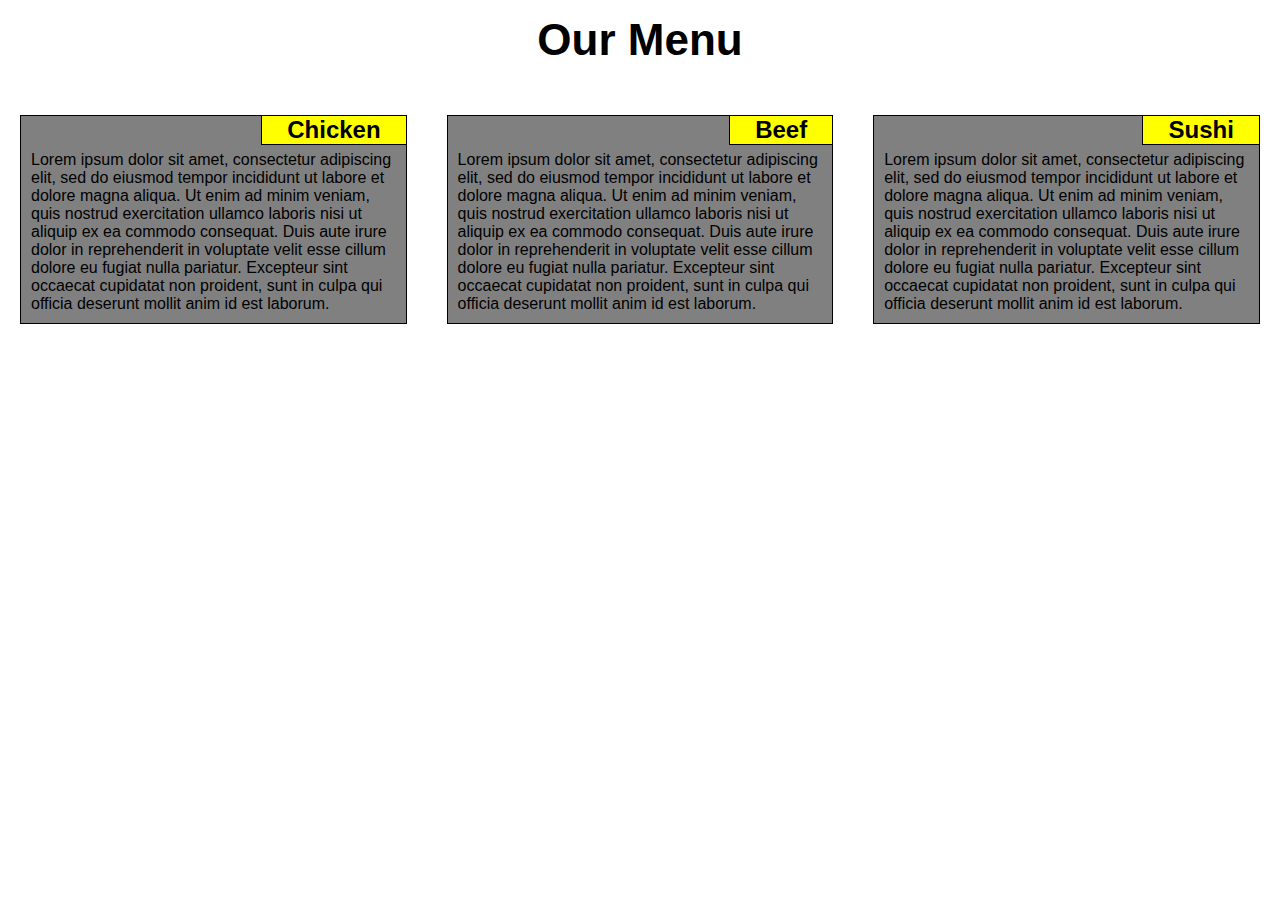
<file: module2_solution/index.html>
<!DOCTYPE html>

<html lang="en">
<head>
	<meta charset="utf-8">
	<meta name="viewport" content="width=device-width, initial-scale=1">
	<title>Module2_Solution</title>
	<link rel="stylesheet" href="css/styles.css">
</head>

<body>
	<h1>Our Menu</h1>

	<section class="col-lg-4 col-md-6 col-sm-12">
		<div><h2>Chicken</h2>Lorem ipsum dolor sit amet, consectetur adipiscing elit, sed do eiusmod tempor incididunt ut labore et dolore magna aliqua. Ut enim ad minim veniam, quis nostrud exercitation ullamco laboris nisi ut aliquip ex ea commodo consequat. Duis aute irure dolor in reprehenderit in voluptate velit esse cillum dolore eu fugiat nulla pariatur. Excepteur sint occaecat cupidatat non proident, sunt in culpa qui officia deserunt mollit anim id est laborum.</div>
	</section>
	
	<section class="col-lg-4 col-md-6 col-sm-12">
		<div><h2>Beef</h2>Lorem ipsum dolor sit amet, consectetur adipiscing elit, sed do eiusmod tempor incididunt ut labore et dolore magna aliqua. Ut enim ad minim veniam, quis nostrud exercitation ullamco laboris nisi ut aliquip ex ea commodo consequat. Duis aute irure dolor in reprehenderit in voluptate velit esse cillum dolore eu fugiat nulla pariatur. Excepteur sint occaecat cupidatat non proident, sunt in culpa qui officia deserunt mollit anim id est laborum.</div>
	</section>
	
	<section class="col-lg-4 col-md-12 col-sm-12">
		 <div><h2>Sushi</h2>Lorem ipsum dolor sit amet, consectetur adipiscing elit, sed do eiusmod tempor incididunt ut labore et dolore magna aliqua. Ut enim ad minim veniam, quis nostrud exercitation ullamco laboris nisi ut aliquip ex ea commodo consequat. Duis aute irure dolor in reprehenderit in voluptate velit esse cillum dolore eu fugiat nulla pariatur. Excepteur sint occaecat cupidatat non proident, sunt in culpa qui officia deserunt mollit anim id est laborum.</div>
	</section>
</body>
</html>
</file>
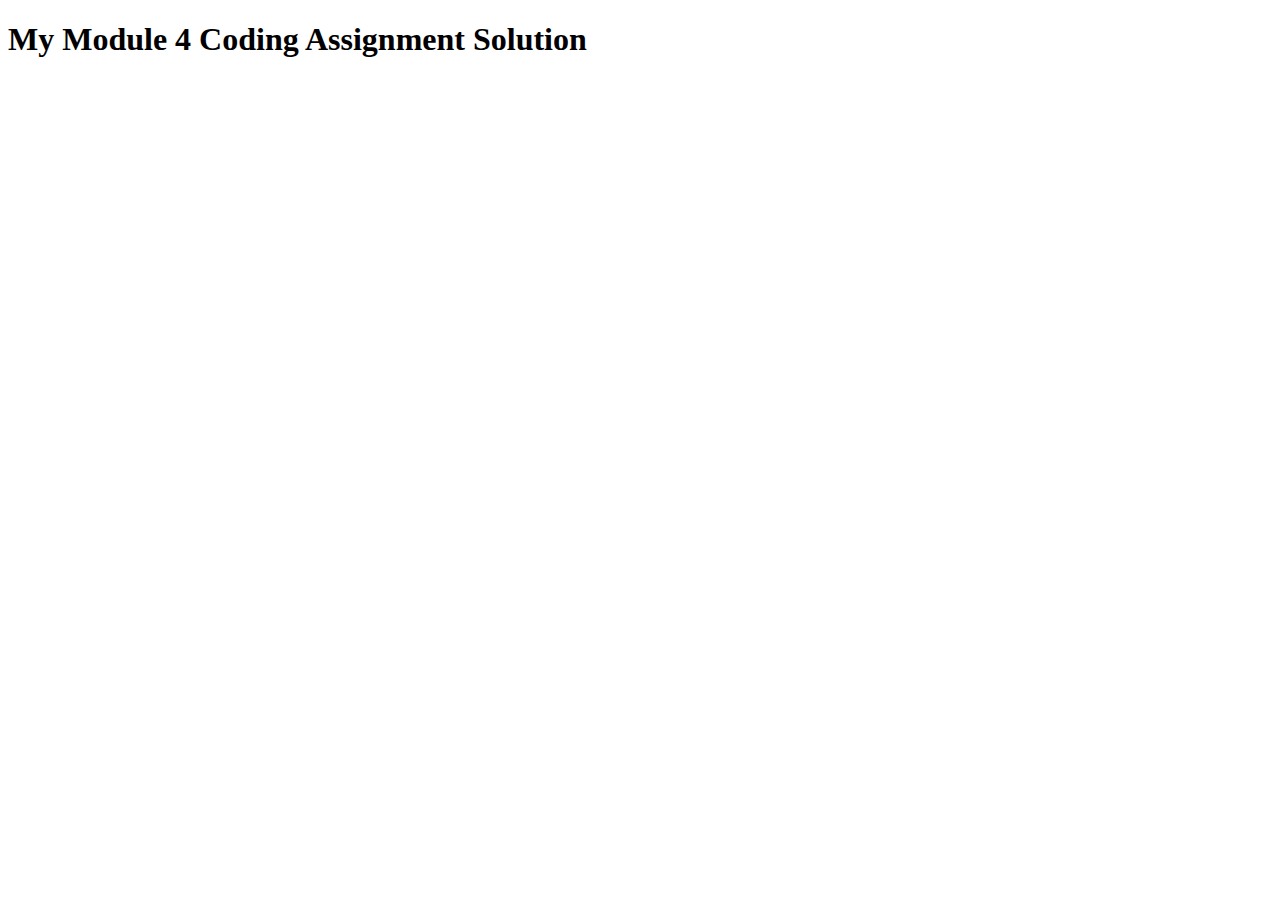
<file: module4_solution/index.html>
<!DOCTYPE html>
<html>
<head>
  <meta charset="utf-8">
  <title>Module 4 Solution</title>
  <script>
    var names = [];
  </script>
  <script src="SpeakHello.js"></script>
  <script src="SpeakGoodBye.js"></script>
  <script src="script.js"></script>
</head>
<body>
  <h1>My Module 4 Coding Assignment Solution</h1>
</body>
</html>
</file>
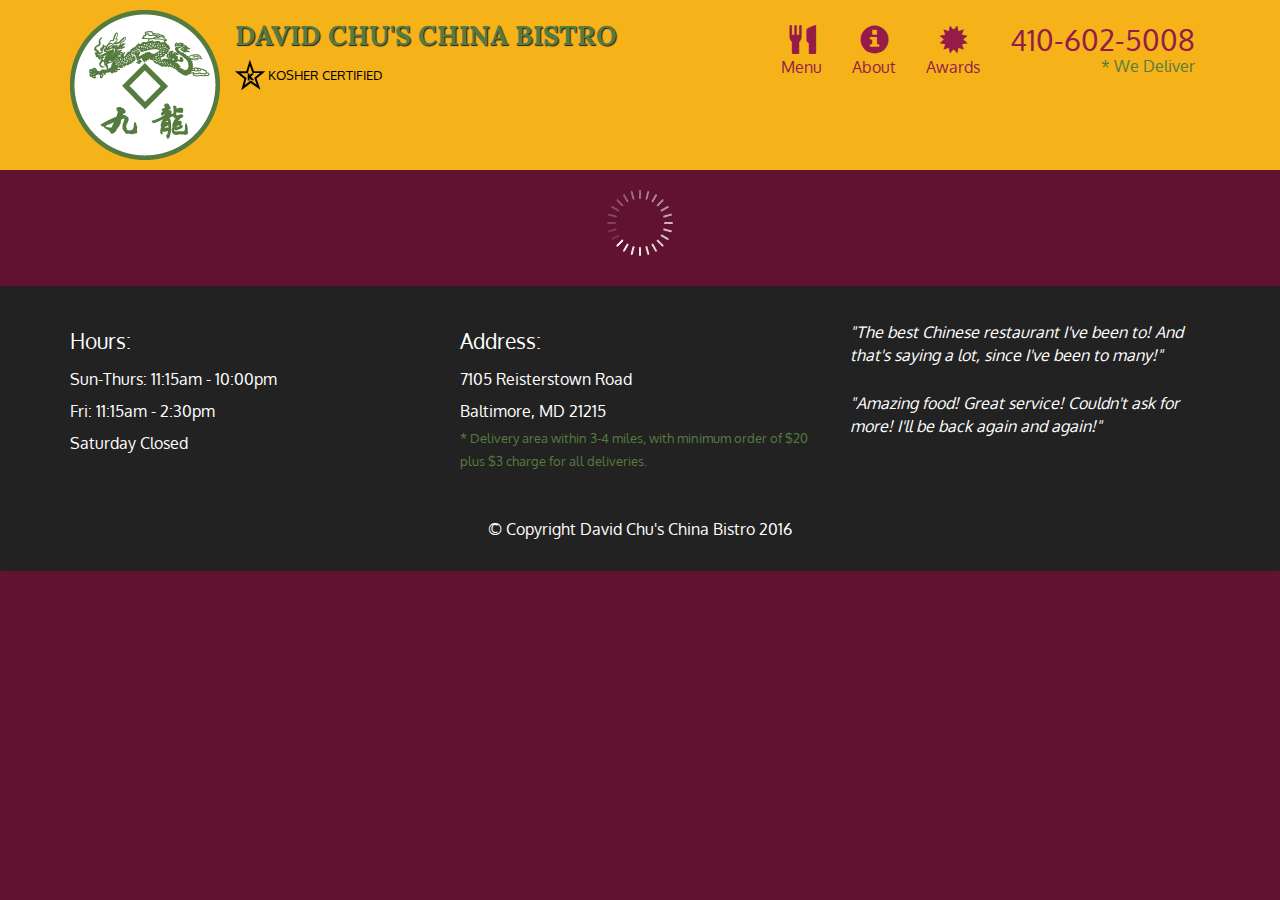
<file: module5_solution/index.html>
<!doctype html>
<html lang="en">
  <head>
    <meta charset="utf-8">
    <meta http-equiv="X-UA-Compatible" content="IE=edge">
    <meta name="viewport" content="width=device-width, initial-scale=1">
    <title>David Chu's China Bistro</title>
    <link rel="stylesheet" href="css/bootstrap.min.css">
    <link rel="stylesheet" href="css/styles.css">
    <link href='https://fonts.googleapis.com/css?family=Oxygen:400,300,700' rel='stylesheet' type='text/css'>
    <link href='https://fonts.googleapis.com/css?family=Lora' rel='stylesheet' type='text/css'>
  </head>
<body>
  <header>
    <nav id="header-nav" class="navbar navbar-default">
      <div class="container">
        <div class="navbar-header">
          <a href="index.html" class="pull-left visible-md visible-lg">
            <div id="logo-img" alt="Logo image"></div>
          </a>

          <div class="navbar-brand">
            <a href="index.html"><h1>David Chu's China Bistro</h1></a>
            <p>
              <img src="images/star-k-logo.png" alt="Kosher certification">
              <span>Kosher Certified</span>
            </p>
          </div>

          <button id="navbarToggle" type="button" class="navbar-toggle collapsed" data-toggle="collapse" data-target="#collapsable-nav" aria-expanded="false">
            <span class="sr-only">Toggle navigation</span>
            <span class="icon-bar"></span>
            <span class="icon-bar"></span>
            <span class="icon-bar"></span>
          </button>
        </div>
        
        <div id="collapsable-nav" class="collapse navbar-collapse">
           <ul id="nav-list" class="nav navbar-nav navbar-right">
            <li id="navHomeButton" class="visible-xs active">
              <a href="index.html">
                <span class="glyphicon glyphicon-home"></span> Home</a>
            </li>
            <li id="navMenuButton">
              <a href="#" onclick="$dc.loadMenuCategories();">
                <span class="glyphicon glyphicon-cutlery"></span><br class="hidden-xs"> Menu</a>
            </li>
            <li>
              <a href="#">
                <span class="glyphicon glyphicon-info-sign"></span><br class="hidden-xs"> About</a>
            </li>
            <li>
              <a href="#">
                <span class="glyphicon glyphicon-certificate"></span><br class="hidden-xs"> Awards</a>
            </li>
            <li id="phone" class="hidden-xs">
              <a href="tel:410-602-5008">
                <span>410-602-5008</span></a><div>* We Deliver</div>
            </li>
          </ul><!-- #nav-list -->
        </div><!-- .collapse .navbar-collapse -->
      </div><!-- .container -->
    </nav><!-- #header-nav -->
  </header>

  <div id="call-btn" class="visible-xs">
    <a class="btn" href="tel:410-602-5008">
    <span class="glyphicon glyphicon-earphone"></span>
    410-602-5008
    </a>
  </div>
  <div id="xs-deliver" class="text-center visible-xs">* We Deliver</div>

  <div id="main-content" class="container"></div>

  <footer class="panel-footer">
    <div class="container">
      <div class="row">
        <section id="hours" class="col-sm-4">
          <span>Hours:</span><br>
          Sun-Thurs: 11:15am - 10:00pm<br>
          Fri: 11:15am - 2:30pm<br>
          Saturday Closed
          <hr class="visible-xs">
        </section>
        <section id="address" class="col-sm-4">
          <span>Address:</span><br>
          7105 Reisterstown Road<br>
          Baltimore, MD 21215
          <p>* Delivery area within 3-4 miles, with minimum order of $20 plus $3 charge for all deliveries.</p>
          <hr class="visible-xs">
        </section>
        <section id="testimonials" class="col-sm-4">
          <p>"The best Chinese restaurant I've been to! And that's saying a lot, since I've been to many!"</p>
          <p>"Amazing food! Great service! Couldn't ask for more! I'll be back again and again!"</p>
        </section>
      </div>
      <div class="text-center">&copy; Copyright David Chu's China Bistro 2016</div>
    </div>
  </footer>

  <!-- jQuery (Bootstrap JS plugins depend on it) -->
  <script src="js/jquery-2.1.4.min.js"></script>
  <script src="js/bootstrap.min.js"></script>
  <script src="js/ajax-utils.js"></script>
  <script src="js/script.js"></script>
</body>
</html>
</file>
<file: module2_solution/css/styles.css>
/* Stylesheet */

*{
  box-sizing: border-box;
  margin: 0;
  padding: 0;
}

body{
  font-family: sans-serif;
}

h1{
  text-align: center;
  margin-bottom: 15px;
  margin-top: 15px;
  
  font-size: 275%;
  margin-bottom: 30px;
}

section{
  
}

div{
  padding: 10px;
  position: relative;
  border: 1px solid black;
  background-color: gray;
  padding-top: 35px;
  margin: 20px;
}

h2{
  position: absolute;
  top: 0;
  right: 0;
  
  border-left: 1px solid black;
  border-bottom: 1px solid black;  
  
  background-color: yellow;
  font-size: 150%;

  padding-right: 25px;
  padding-left: 25px;
}

/* Simple Responsive Framework. */
.row {
  width: 100%;
}

/* Desktops only */
@media (min-width: 992px) {
  .col-lg-1, .col-lg-2, .col-lg-3, .col-lg-4, .col-lg-5, .col-lg-6, .col-lg-7, .col-lg-8, .col-lg-9, .col-lg-10, .col-lg-11, .col-lg-12 {
    float: left;
  }
  .col-lg-4 {
    width: 33.33%;
  }
}

/* Tablets only */
@media (min-width: 768px) and (max-width: 991px) {
  .col-md-1, .col-md-2, .col-md-3, .col-md-4, .col-md-5, .col-md-6, .col-md-7, .col-md-8, .col-md-9, .col-md-10, .col-md-11, .col-md-12 {
    float: left;
  }
  .col-md-6 {
    width: 50%;
  }
}

/* Mobiles only */
@media (max-width: 767px) {
  .col-sm-1, .col-sm-2, .col-sm-3, .col-sm-4, .col-sm-5, .col-sm-6, .col-sm-7, .col-sm-8, .col-sm-9, .col-sm-10, .col-sm-11, .col-sm-12 {
    float: left;
  }
  .col-sm-12 {
    width: 100%;
  }
}
</file>
<file: module5_solution/css/styles.css>
body {
  font-size: 16px;
  color: #fff;
  background-color: #61122f;
  font-family: 'Oxygen', sans-serif;
}

/** HEADER **/
#header-nav {
  background-color: #f6b319;
  border-radius: 0;
  border: 0;
}

#logo-img {
  background: url('../images/restaurant-logo_large.png') no-repeat;
  width: 150px;
  height: 150px;
  margin: 10px 15px 10px 0;
}

.navbar-brand {
  padding-top: 25px;
}
.navbar-brand h1 { /* Restaurant name */
  font-family: 'Lora', serif;
  color: #557c3e;
  font-size: 1.5em;
  text-transform: uppercase;
  font-weight: bold;
  text-shadow: 1px 1px 1px #222;
  margin-top: 0;
  margin-bottom: 0;
  line-height: .75;
}
.navbar-brand a:hover, .navbar-brand a:focus {
  text-decoration: none;
}
.navbar-brand p { /* Kosher cert */
  color: #000;
  text-transform: uppercase;
  font-size: .7em;
  margin-top: 15px;
}
.navbar-brand p span { /* Star-K */
  vertical-align: middle;
}

#nav-list {
  margin-top: 10px;
}
#nav-list a {
  color: #951C49;
  text-align: center;
}
#nav-list a:hover {
  background: #E7E7E7;
}
#nav-list a span {
  font-size: 1.8em;
}

#phone {
  margin-top: 5px;
}
#phone a { /* Phone number */
  text-align: right;
  padding-bottom: 0;
}
#phone div { /* We Deliver */
  color: #557c3e;
  text-align: right;
  padding-right: 15px;
}

.navbar-header button.navbar-toggle, .navbar-header .icon-bar {
  border: 1px solid #61122f;
}
.navbar-header button.navbar-toggle {
  clear: both;
  margin-top: -30px;
}
/* END HEADER */

/* FOOTER */
.panel-footer {
  margin-top: 30px;
  padding-top: 35px;
  padding-bottom: 30px;
  background-color: #222;
  border-top: 0;
}
.panel-footer div.row {
  margin-bottom: 35px;
}
#hours, #address {
  line-height: 2;
}
#hours > span, #address > span {
  font-size: 1.3em;
}
#address p {
  color: #557c3e;
  font-size: .8em;
  line-height: 1.8;
}
#testimonials {
  font-style: italic;
}
#testimonials p:nth-child(2) {
  margin-top: 25px;
}
/* END FOOTER */



/* HOME PAGE */
.container .jumbotron {
  box-shadow: 0 0 50px #3F0C1F;
  border: 2px solid #3F0C1F;
}

#menu-tile, #specials-tile, #map-tile {
  height: 250px;
  width: 100%;
  margin-bottom: 15px;
  position: relative;
  border: 2px solid #3F0C1F;
  overflow: hidden;
}
#menu-tile:hover, #specials-tile:hover, #map-tile:hover {
  box-shadow: 0 1px 5px 1px #cccccc;
}
#menu-tile {
  background: url('../images/menu-tile.jpg') no-repeat;
  background-position: center;
}
#specials-tile {
  background: url('../images/specials-tile.jpg') no-repeat;
  background-position: center;
}
#menu-tile span, #specials-tile span, #map-tile span {
  position: absolute;
  bottom: 0;
  right: 0;
  width: 100%;
  text-align: center;
  font-size: 1.6em;
  text-transform: uppercase;
  background-color: #000;
  color: #fff;
  opacity: .8;
}
/* END HOME PAGE */

/* MENU CATEGORIES PAGE */
.category-tile { 
  position: relative;
  border: 2px solid #3F0C1F;
  overflow: hidden;
  width: 200px;
  height: 200px;
  margin: 0 auto 15px;
}
.category-tile span {
  position: absolute;
  bottom: 0;
  right: 0;
  width: 100%;
  text-align: center;
  font-size: 1.2em;
  text-transform: uppercase;
  background-color: #000;
  color: #fff;
  opacity: .8;
}
.category-tile:hover {
  box-shadow: 0 1px 5px 1px #cccccc;
}

#menu-categories-title + div {
  margin-bottom: 50px;
}
/* END MENU CATEGORIES PAGE */

/* SINGLE CATEGORY PAGE */
.menu-item-tile {
  margin-bottom: 25px;
}
.menu-item-tile hr {
  width: 80%;
}
.menu-item-tile .menu-item-price {
  font-size: 1.1em;
  text-align: right;
  margin-top: -15px;
  margin-right: -15px;
}
.menu-item-tile .menu-item-price span {
  font-size: .6em;
}
.menu-item-photo {
  position: relative;
  border: 2px solid #3F0C1F; 
  overflow: hidden;
  padding: 0;
  margin-right: -15px;
  margin-left: auto;
  margin-bottom: 20px;
  max-width: 250px;
}
.menu-item-photo div {
  position: absolute;
  bottom: 0;
  right: 0;
  width: 80px;
  background-color: #557c3e;
  text-align: center;
}
.menu-item-description {
  padding-right: 30px;
}
h3.menu-item-title {
  margin: 0 0 10px;
}
.menu-item-details {
  font-size: .9em;
  font-style: italic;
}
/* END SINGLE CATEGORY PAGE */


/********** Large devices only **********/
@media (min-width: 1200px) {
  .container .jumbotron {
    background: url('../images/jumbotron_1200.jpg') no-repeat;
    height: 675px;
  }
}

/********** Medium devices only **********/
@media (min-width: 992px) and (max-width: 1199px) {
  /* Header */
  #logo-img {
    background: url('../images/restaurant-logo_medium.png') no-repeat;
    width: 100px;
    height: 100px;
    margin: 5px 5px 5px 0;
  }
  /* End Header */

  /* Home Page */
  .container .jumbotron {
    background: url('../images/jumbotron_992.jpg') no-repeat;
    height: 558px;
  }
  /* End Home Page */
}

/********** Small devices only **********/
@media (min-width: 768px) and (max-width: 991px) {
  /* Home Page */
  .container .jumbotron {
    background: url('../images/jumbotron_768.jpg') no-repeat;
    height: 432px;
  }
  /* End Home Page */
}

/********** Extra small devices only **********/
@media (max-width: 767px) {
  /* Header */
  .navbar-brand {
    padding-top: 10px;
    height: 80px;
  }
  .navbar-brand h1 { /* Restaurant name */
    padding-top: 10px;
    font-size: 5vw; /* 1vw = 1% of viewport width */
  }
  .navbar-brand p { /* Kosher cert */
    font-size: .6em;
    margin-top: 12px;
  }
  .navbar-brand p img { /* Star-K */
    height: 20px;
  }

  #collapsable-nav a { /* Collapsed nav menu text */
    font-size: 1.2em;
  }
  #collapsable-nav a span { /* Collapsed nav menu glyph */
    font-size: 1em;
    margin-right: 5px;
  }

  #call-btn > a {
    font-size: 1.5em;
    display: block;
    margin: 0 20px;
    padding: 10px;
    border: 2px solid #fff;
    background-color: #f6b319;
    color: #951c49;
  }
  #xs-deliver {
    margin-top: 5px;
    font-size: .7em;
    letter-spacing: .1em;
    text-transform: uppercase;
  }
  /* End Header */

  /* Footer */
  .panel-footer section {
    margin-bottom: 30px;
    text-align: center;
  }
  .panel-footer section:nth-child(3) {
    margin-bottom: 0; /* margin already exists on the whole row */
  }
  .panel-footer section hr {
    width: 50%;
  }
  /* End Footer */

  /* Home Page */
  .container .jumbotron {
    margin-top: 30px;
    padding: 0;
  }
  #menu-tile, #specials-tile {
    width: 360px;
    margin: 0 auto 15px;
  }

  .menu-item-photo {
    margin-right: auto;
  }
  .menu-item-tile .menu-item-price {
    text-align: center;
  }
  .menu-item-description {
    text-align: center;;
  }
}


/********** Super extra small devices Only :-) (e.g., iPhone 4) **********/
@media (max-width: 479px) {
  /* Header */
  .navbar-brand h1 { /* Restaurant name */
    padding-top: 5px;
    font-size: 6vw;
  }
  /* End Header */
  
  /* Home page */
  #menu-tile, #specials-tile {
    width: 280px;
    margin: 0 auto 15px;
  }

  .col-xxs-12 {
    position: relative;
    min-height: 1px;
    padding-right: 15px;
    padding-left: 15px;
    float: left;
    width: 100%;
  }
}
</file>
